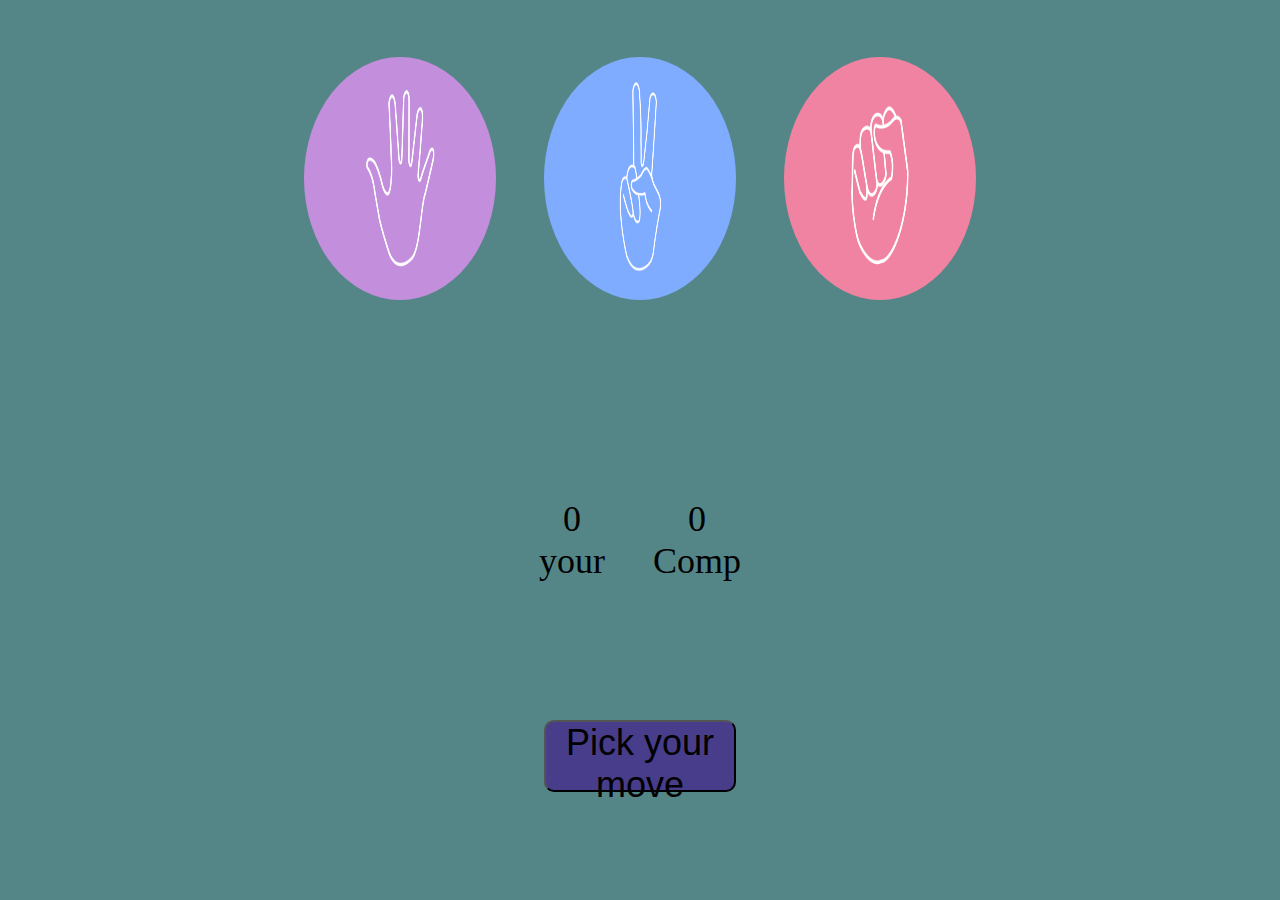
<file: index.html>
<!DOCTYPE html>
<html lang="en">
<head>
    <meta charset="UTF-8">
    <meta name="viewport" content="width=device-width, initial-scale=1.0">
    <title>Document</title>
    <link rel="stylesheet" href="style.css">
</head>
<body>
  <div class="main">
  <div class="icon">
    <div class="choice" id="paper">
<img  src="paper.png"></div>
<div class="choice" id="scissor">
<img  src="scissors.png"></div>
<div class="choice"  id="rock">
<img src="rock.png"></div>
</div>
<div class="score">
  <div class="your">0<br>your</div>
  <div class="comp">0<br>Comp</div>
</div>
<button class="msg">Pick your move</button>
</div>

      
 
    <script src="script.js"></script>
  </body>
</html>
</file>
<file: style.css>
* {
    margin: 0;
    padding: 0;
  }
  
  body {
    background-color: #548687;
    text-align: center;
  }
  .icon{
    display: flex;
    justify-content: center;
    align-items: center;
    width: 100vw;
    height: 40vh;
    gap:3rem;
 
    

  }
  .icon img{
    height: 27vh;
    border-radius: 50%;
    
   
    width: 15vw;
  }
  .icon img:hover{
    border: 4px solid white;
  }
  .score{
   
    display: flex;
    justify-content: center;
    align-items: center;
    width: 100vw;
    height: 40vh;
    gap:3rem;
    font-size: 4vh ;

  }
  .msg{
    width:15vw;
    height:8vh;
    font-size: 4vh;
    background-color: darkslateblue;
    border-radius: 10px;
  }
</file>
